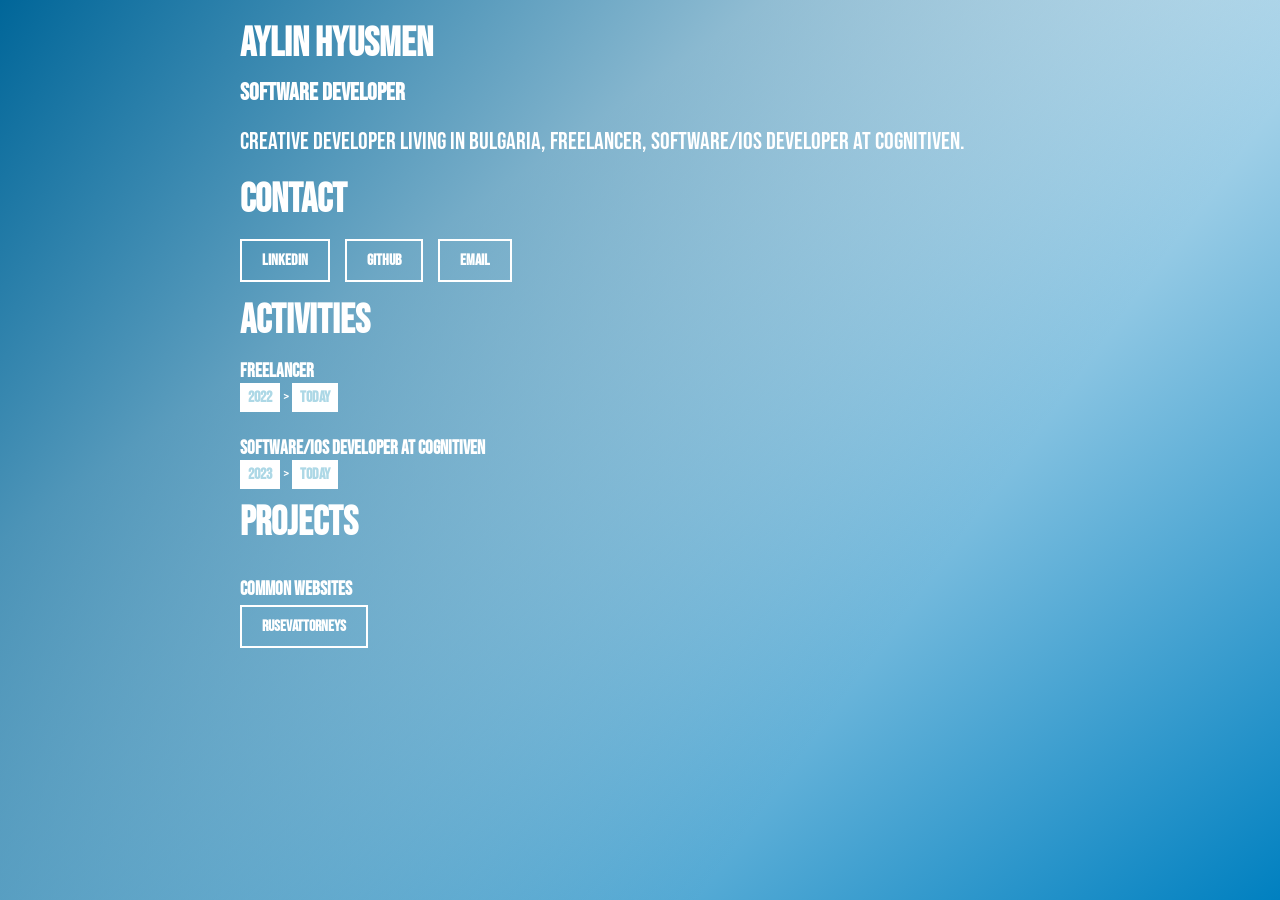
<file: index.html>
<!DOCTYPE html>
<html lang="en">
<head>
    <meta charset="UTF-8">
    <meta name="viewport" content="width=device-width, initial-scale=1.0">
    <link rel="stylesheet" href="styles.css">
    <link rel="preconnect" href="https://fonts.googleapis.com">
    <link rel="preconnect" href="https://fonts.gstatic.com" crossorigin>
    <link href="https://fonts.googleapis.com/css2?family=Bebas+Neue&display=swap" rel="stylesheet">
    <title>Aylin Hyusmen</title>
</head>
<body>
    <span class="background background-0"></span>
    <span class="background background-1"></span>
    <main class="content">
        <section class="section introduction">
            <h1 class="title">Aylin Hyusmen</h1>
            <h1 class="sub-title">Software developer</h1>
            <p class="description">Creative developer living in Bulgaria, freelancer, software/iOS developer at Cognitiven.</p>
        </section>
        <section class="section contact">
            <h1 class="title">Contact</h1>
            <div class="list">
                <a class="button" href="https://www.linkedin.com/in/aylinhyusmen/" target="_blank">
                    <span class="border"></span>
                    <span class="label">Linkedin</span>
                    <span class="label-hover">
                        <span class="inner"></span>
                    </span>
                </a>
                <a class="button" href="https://github.com/aylinhyusmen/" target="_blank">
                    <span class="border"></span>
                    <span class="label">Github</span>
                    <span class="label-hover">
                        <span class="inner"></span>
                    </span>
                </a>
                <a class="button" href="mailto:ahyusmen@icloud.com" target="_blank">
                    <span class="border"></span>
                    <span class="label">Email</span>
                    <span class="label-hover">
                        <span class="inner"></span>
                    </span>
                </a>
            </div>
        </section>
        <section class="section activities">
            <h1 class="title">Activities</h1>
            <div class="list">
                <div class="item">
                    <div class="name">Freelancer</div>
                    <div class="period">
                        <span class="date">2022</span>
                        <span class="arrow">&gt;</span>
                        <span class="date">today</span>
                    </div>
                </div>
            </div>
            <div class="list">
                <div class="item">
                    <div class="name">Software/iOS developer <span class="fade">at</span> Cognitiven</div>
                    <div class="period">
                        <span class="date">2023</span>
                        <span class="arrow">&gt;</span>
                        <span class="date">today</span>
                    </div>
                </div>
            </div>
        </section>
        <section class="section projects">
            <h1 class="title">Projects</h1>
            <div class="list">
                <h2 class="mini-title">Common Websites</h2>
                <div class="item">
                    <a class="button" href="http://rusevattorneys.com" target="_blank">
                        <span class="border"></span>
                        <span class="label">rusevattorneys</span>
                        <span class="label-hover">
                        <span class="inner"></span>
                        </span>
                    </a>
                </div>
            </div>
            <!-- Add other project lists here -->
        </section>
        
    </main>
</body>
</html>
</file>
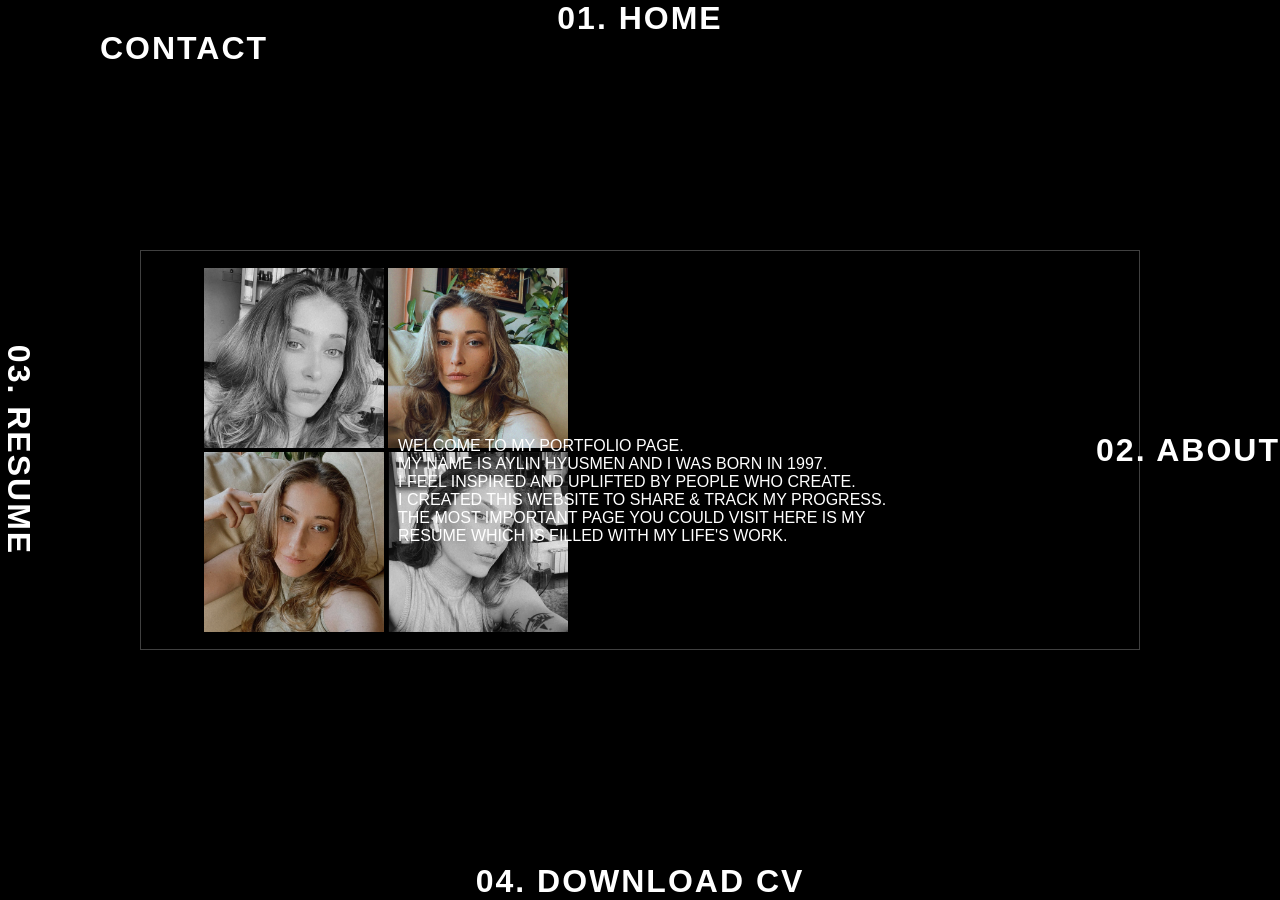
<file: about.html>
<!DOCTYPE html>
<html lang="en">
<head>
    <meta charset="UTF-8">
    <meta http-equiv="X-UA-Compatible" content="IE=edge">
    <meta name="viewport" content="width=device-width, initial-scale=1.0">
    
    <title>Aylin Hyusmen's Portfolio</title>

    <link rel="stylesheet" type="text/css" href="style.css">
</head>
<body>
    <header>
        <a href="https://www.linkedin.com/in/aylin-hyusmen-b272b3229/" class="logo">Contact</a>
    </header>
<a class="top" href="index.html">01. Home</a>
<a class="right" href="about.html">02. About</a>
<a class="left" href="projects.html">03. Resume</a>
 <a  class="bottom" href="./cv.txt">04. Download CV</a>

 <div class="container"> 
    <div class="text" class="container1">Welcome to my portfolio page.<br/>
         My name is Aylin Hyusmen and I was born in 1997. <br/> I feel inspired and uplifted by people who create. <br/>
        I created this website to share & track my progress. <br/>
    The most important page you could visit here is my resume which is filled with my life's work.</div>
    <div class="grid"> 
      <div class="pictures-row"> <img class="photo-me" src="./images/first.jpg">  <img class="photo-me" src="./images/fourth.jpg"> </div>
      <div class="pictures-row2"> <img class="photo-me" src="./images/second.jpg"> <img class="photo-me" src="./images/third.jpeg"></div>
    </div>
     </div>


</body>
</html>

</body>
</html>
</file>
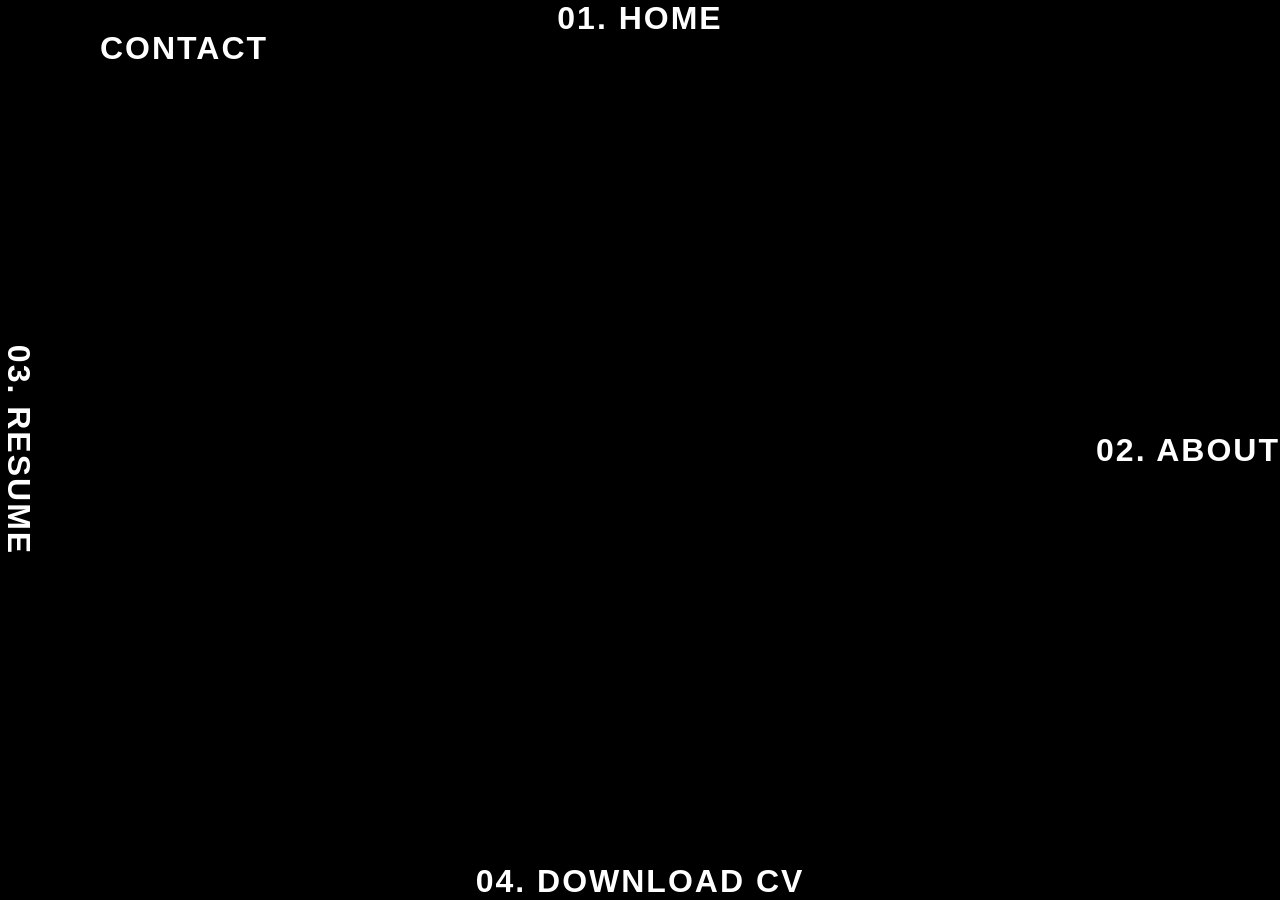
<file: projects.html>
<!DOCTYPE html>
<html lang="en">
<head>
    <meta charset="UTF-8">
    <meta http-equiv="X-UA-Compatible" content="IE=edge">
    <meta name="viewport" content="width=device-width, initial-scale=1.0">
    
    <title>Aylin Hyusmen's Portfolio</title>


    <link rel="stylesheet" type="text/css" href="style.css">
</head>
<body>
    <header>
        <a href="https://www.linkedin.com/in/aylin-hyusmen-b272b3229/" class="logo">Contact</a>
    </header>
<a class="top" href="index.html">01. Home</a>
<a class="right" href="about.html">02. About</a>
<a class="left" href="projects.html">03. Resume</a>
 <a  class="bottom" href="./cv.txt">04. Download CV</a>




</body>
</html>

</body>
</html>
</file>
<file: styles.css>
/* Reset some default styles */
body, h1, p {
    font-family: 'Bebas Neue', sans-serif;
    margin: 0;
    padding: 0;
    color: white; /* Changed text color to white */
}

body {
    overflow: auto;
}

/* Background styling */
.background {
    position: absolute;
    width: 100%;
    height: 100%;
    top: 0;
    left: 0;
    z-index: -1;
}

.background.background-0 {
    background: linear-gradient(to left top, rgb(0, 128, 192), rgba(0, 128, 192, 0) 70%);
}

.background.background-1 {
    background: linear-gradient(126deg, rgb(0, 102, 153), rgba(0, 102, 153, 0) 70%);
}

@keyframes backgroundAnimation {
    0% {
        opacity: 0;
    }
    100% {
        opacity: 1;
    }
}

/* Main content container */
.content {
    max-width: 800px;
    margin: 0 auto;
    padding: 20px;
}

/* Title styling */
.title {
    font-size: 2.5em;
    margin-bottom: 10px;
}

.sub-title, .description {
    font-size: 1.5em;
    margin-bottom: 20px;
}

/* Contact section styling */
.contact .list, .activities .list, .projects .list {
    display: flex;
    flex-wrap: wrap;
    margin-top: 15px;
}

.button {
    text-decoration: none;
    border: 2px solid white; /* Changed to white border */
    padding: 10px 20px;
    margin-right: 15px;
    margin-bottom: 15px;
    color: white; /* Changed text to white */
    font-weight: bold;
    transition: all 0.3s ease-in-out;
}

.button:hover {
    background-color: white; /* Background turns white */
    color: rgb(173, 216, 230); /* Text turns baby blue */
}

/* Activities and Projects section styling */
.item {
    width: 100%;
    margin-bottom: 10px;
}

.name, .mini-title {
    font-size: 1.2em;
    font-weight: bold;
}

.date {
    display: inline-block;
    text-transform: uppercase;
    padding: 5px 8px;
    font-weight: 700;
    color: rgb(173, 216, 230); /* Baby blue color */
    background: #fff;
}
</file>
<file: style.css>
* {
    margin: 0;
    padding: 0;
    box-sizing:border-box;
    font-family: sans-serif;
}


body {
    min-height: 100vh;
    background: black;
    font-family: arial;
    font-size: 16px;
    margin: 0;
    display: flex;
    align-items: center;
    justify-content: space-around;
    min-height: 100vh;
    width: 100%;
    
}

body p {
    color: #ffffff;
    font-size: 15px;
    justify-content: space-around;
    align-items: center;
    text-transform: uppercase;
}


.container {
    display: grid; 
    grid-template-columns: 0.1fr; 
    grid-template-rows: 0.1fr 1fr; 
    height: 400px;
    width: 1000px;
    gap: 0px 0px; 
    border: 1px solid rgba(255, 255, 255, 0.25);
    align-content: center;
    color: white;
    text-transform: uppercase;
    


    grid-template-areas: 
      ". . ."
      ". grid ."
      ". . ."; 
  }
  .grid {
    display: grid; 
    grid-template-columns: 1fr 0fr; 
    grid-template-rows: 1fr 0fr; 
    gap: 0px 0px; 
    grid-area: grid; 
    
    
  }


  .pictures-row { grid-area: 1 / 1 / 3 / 3; width: 368px;}
  .pictures-row2 { grid-area: 3 / 1 / 4 / 3; width: 368px;}

  .photo-me {
      width: 180px;
      height: auto;
  }
  .container1 {
    display: grid; 
    grid-template-columns: 1fr 1fr 1fr; 
    grid-template-rows: 1fr 1fr 1fr; 
    gap: 0px 0px; 
    height: 5px;
    justify-self: end;
    grid-template-areas: 
      ". . ."
      ". . text"
      ". . ."; 
  }
  .text {
    height: 5px;
    position: absolute;
    right: 362px;
    width: 520px;
    bottom: 458px;
  }
/*
.box {
    border: 1px solid rgba(255, 255, 255, 0.25);
    padding: 20px;
    margin: 20px;
    display: flex;
    top: 50%;
    left: 50%;
    text-align: center;
    transform: translate(-50%, -50%);
    position: absolute;
    color: #ffffff;
} */




header {
    position: absolute;
    top: 0;
    left: 0;
    width: 100%;
    padding: 30px 100px;
    display: flex;
    justify-content: space-between;
    align-items: center;
    z-index: 1000;
}

header .logo {
    color:#ffffff;
    font-weight: 700;
    text-decoration: none;
    font-size: 2em;
    text-transform: uppercase;
    letter-spacing: 2px;
}

.top{
    position: absolute;
    top: 0;
    left: 50%;
    transform: translate(-50%, 0);
    color:#ffffff;
    font-weight: 700;
    text-decoration: none;
    font-size: 2em;
    text-transform: uppercase;
    letter-spacing: 2px;
    z-index: 5000;
}

.left{
    position: absolute;
    left: 0;
    top: 50%;
    transform: translate(0, -50%);
    writing-mode: vertical-lr;
    color:#ffffff;
    font-weight: 700;
    text-decoration: none;
    font-size: 2em;
    text-transform: uppercase;
    letter-spacing: 2px;
}

.right{
    position: absolute;
    right: 0;
    top: 50%;
    transform: translate(0, -50%);
    writing-mode: sideways-lr;
    color:#ffffff;
    font-weight: 700;
    text-decoration: none;
    font-size: 2em;
    text-transform: uppercase;
    letter-spacing: 2px;


}

.bottom{
    position: absolute;
    bottom: 0;
    left: 50%;
    transform: translate(-50%, 0);
    color:#ffffff;
    font-weight: 700;
    text-decoration: none;
    font-size: 2em;
    text-transform: uppercase;
    letter-spacing: 2px;

}
</file>
